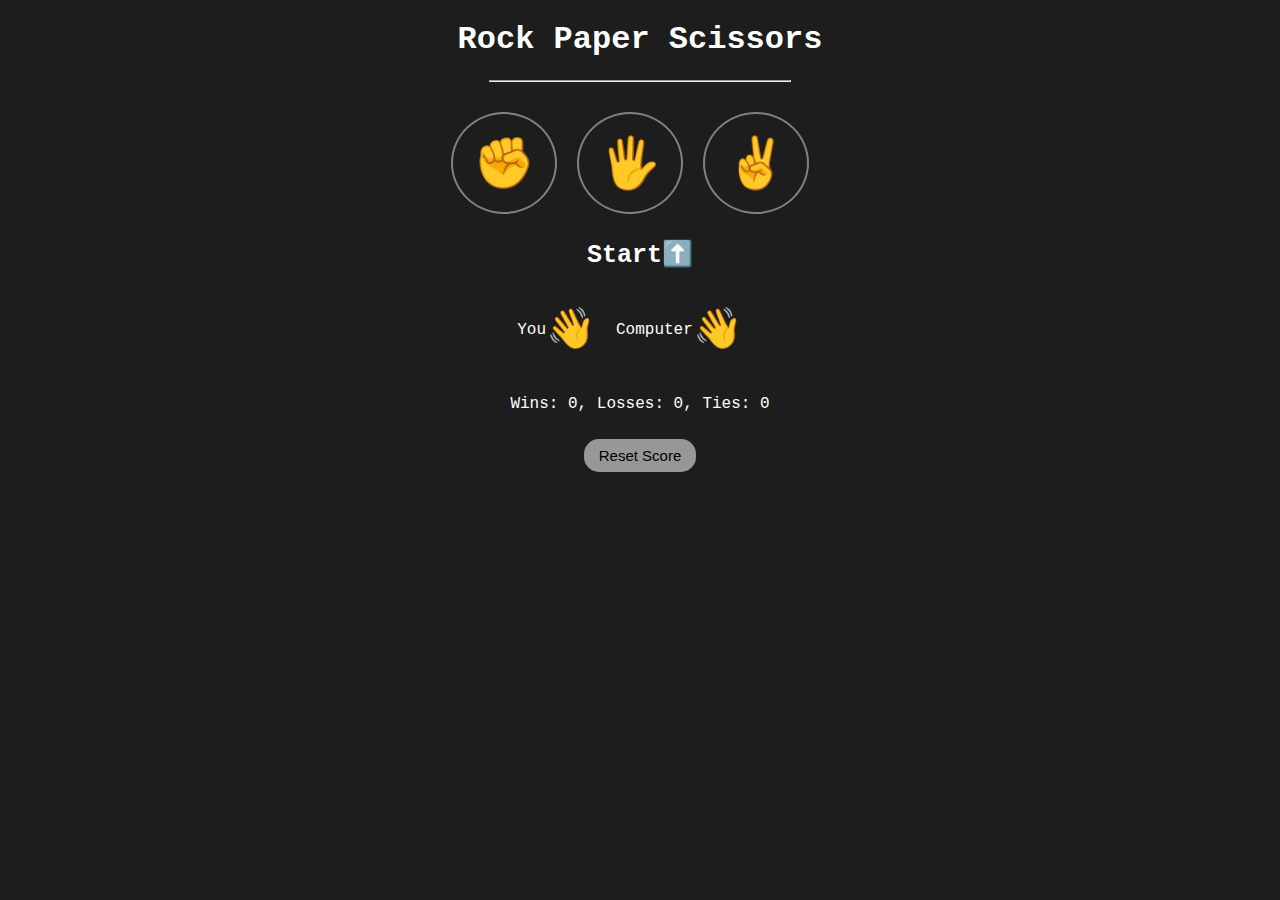
<file: index.html>
<!DOCTYPE html>
<html lang="en">
<head>
    <meta charset="UTF-8">
    <meta name="viewport" content="width=device-width, initial-scale=1.0">
    <title>Rock Paper Scissors</title>
    <link rel="stylesheet" href="./style.css">
</head>
<body>
    

    <h1>Rock Paper Scissors</h1>
    <hr style="width: 300px; margin-bottom:30px; ">

    <div class="buttons">
        <button onclick="
        playGame('✊')
    " class="r-p-s">✊</button>


    <button onclick="
       playGame('🖐️')
    " class="r-p-s">🖐️</button>


    <button onclick="
      playGame('✌️');
    " class="r-p-s">✌️</button>
    </div>
    

    <p class="js-result result">Start⬆️</p>
    <p class="js-moves moves">
            You <span class="move-icon">👋</span>
            Computer <span class="move-icon">👋</span>    
        
    </p>

    <p class="js-score score"></p>

    <div class="btnn">
        <button onclick="
        score.wins = 0;
        score.losses = 0;
        score.ties = 0;
        localStorage.removeItem('score');
        updateScoreElement();
    " class="reset-score-btn" >Reset Score</button>

    </div>
    

    <script src="./index.js">
        
    </script>
</body>
</html>
</file>
<file: style.css>
body{
    background-color: rgb(29, 29, 29);
    color: white;
    font-family: Arial;
    font-family: 'Courier New', Courier, monospace;
    margin: 0;
    padding: 0;
    
}
h1{
    text-align: center;
    justify-content: center;
}
.buttons{
    display: flex;
    justify-content: center;
}
.r-p-s{
    padding: 20px;
    background-color: transparent;
    border-radius: 50%;
    font-size: 50px;
    margin-right: 20px;
    border: 2px solid rgb(130, 128, 128);
    cursor: pointer;
}
.r-p-s:hover{
    background-color: rgba(255, 255, 255, 0.052);
}
.score{
    margin-top: 30px;
    text-align: center;
}
.reset-score-btn{
    background-color: rgba(255, 255, 255, 0.54);
    padding: 8px 15px;
    border: none;
    font-size: 15px;
    cursor: pointer;
    margin-top: 10px;
    text-align: center;
    border-radius: 15px;
}
.reset-score-btn:hover{
    background-color: rgba(255, 255, 255, 0.719);
}
.move-icon{
    margin-right: 20px;
    font-size: 40px;
}
.result{
    font-weight: bold;
    font-size: 25px;
    justify-content: center;
    display: flex;
}
.moves{
    
    display: flex;
    align-items: center;
    justify-content: center;
    height: 70px;
}
.btnn{
    display: flex;
    justify-content: center;
}
</file>
